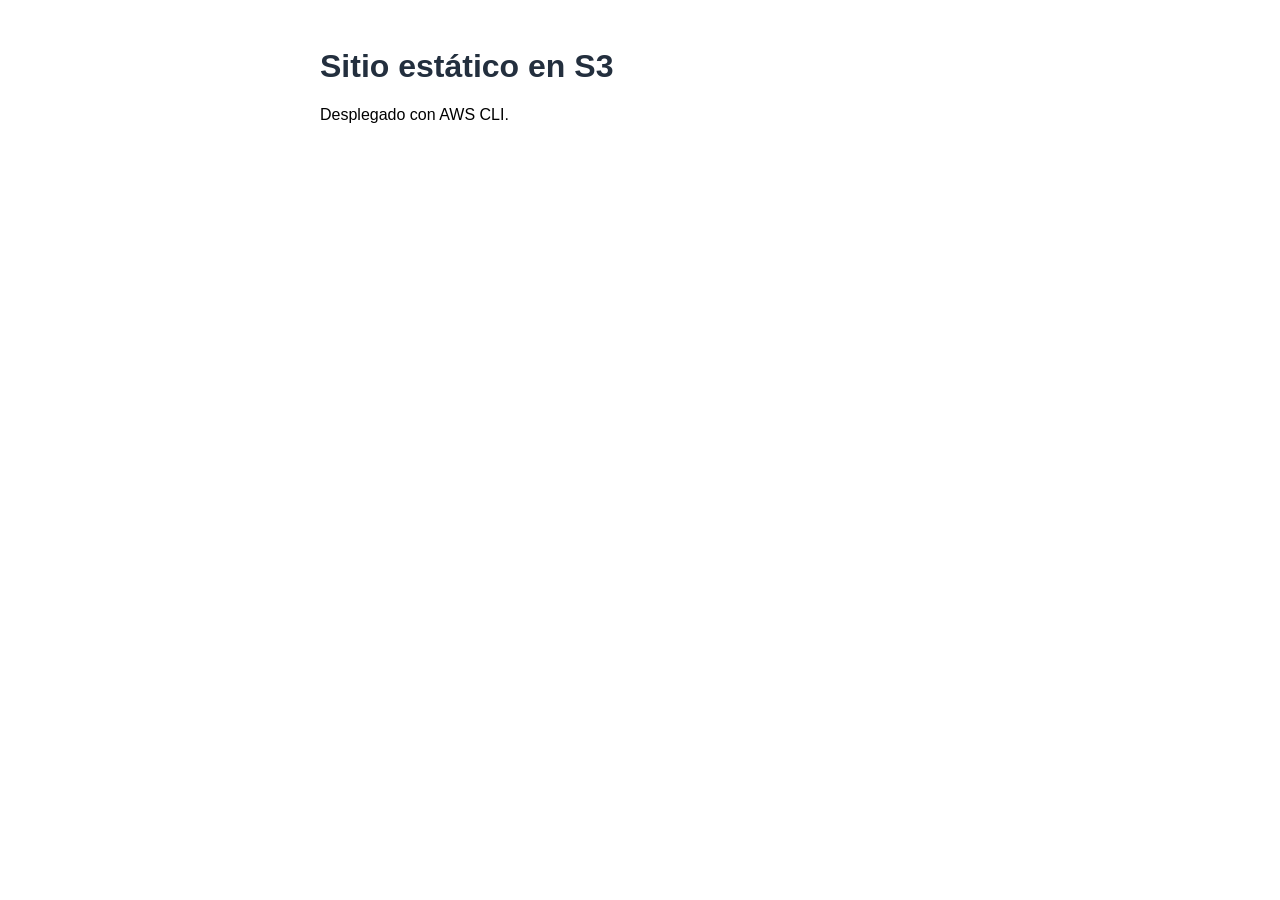
<file: site/index.html>
﻿<!DOCTYPE html>
<html lang="es">
<head><meta charset="utf-8"><title>Lab S3</title><link rel="stylesheet" href="assets/style.css"></head>
<body>
  <h1>Sitio estático en S3</h1>
  <p>Desplegado con AWS CLI.</p>
</body>
</html>
</file>
<file: site/assets/style.css>
﻿body { font-family: sans-serif; max-width: 40rem; margin: 3rem auto; }
h1 { color: #232f3e; }
</file>
